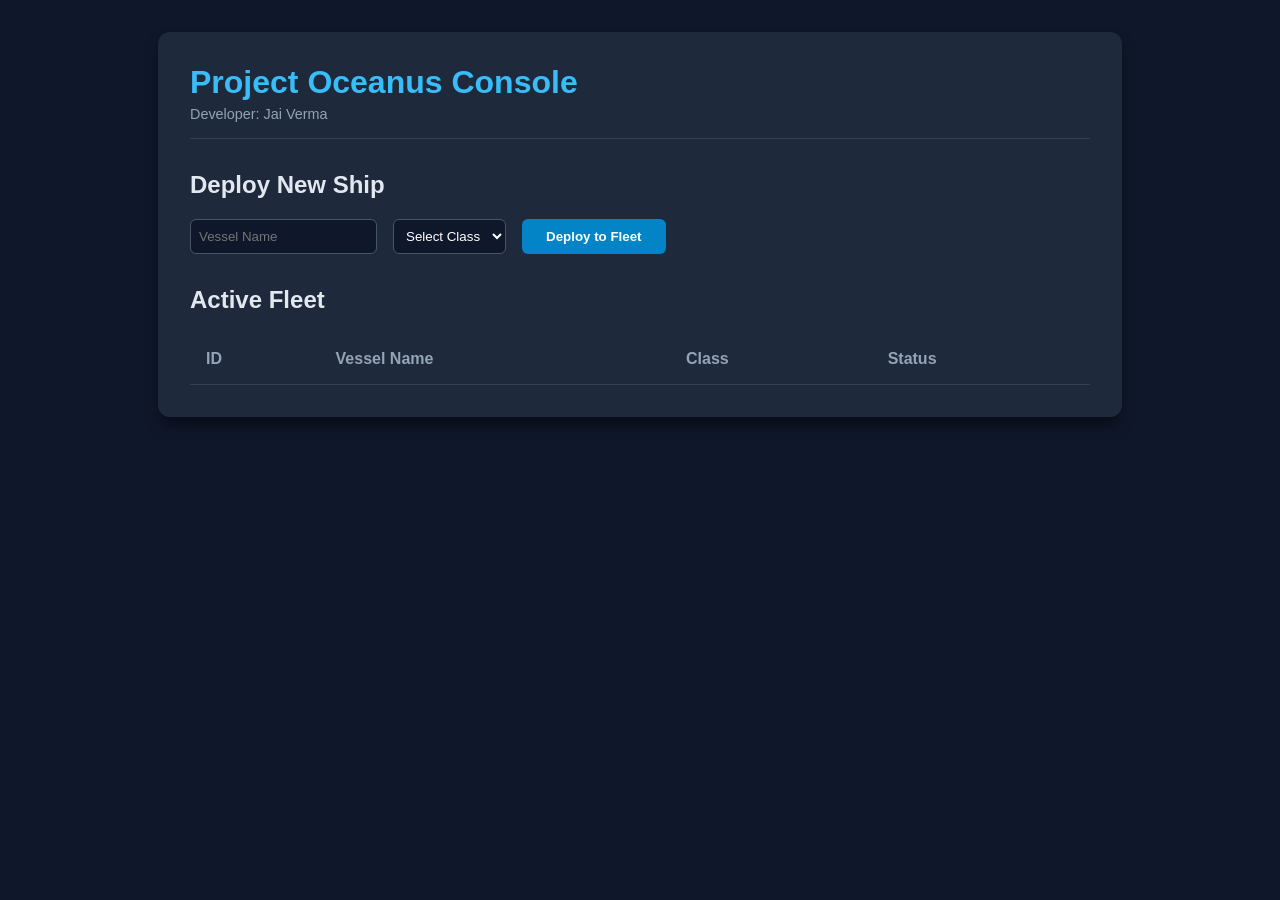
<file: exercises/Project_Oceanus/frontend/index.html>
<!DOCTYPE html>
<html lang="en">
<head>
    <meta charset="UTF-8">
    <meta name="viewport" content="width=device-width, initial-scale=1.0">
    <title>Project Oceanus | Fleet Management</title>
    <link rel="stylesheet" href="style.css">
</head>
<body>
    <div class="dashboard-container">
        <header>
            <h1>Project Oceanus Console</h1>
            <p>Developer: Jai Verma</p>
        </header>

        <main>
            <section class="control-panel">
                <h2>Deploy New Ship</h2>
                <form id="fleet-form">
                    <input type="text" id="ship_name" placeholder="Vessel Name" required>
                    <select id="ship_class" required>
                        <option value="" disabled selected>Select Class</option>
                        <option value="Explorer">Explorer</option>
                        <option value="Cargo">Cargo</option>
                        <option value="Frigate">Frigate</option>
                    </select>
                    <button type="submit">Deploy to Fleet</button>
                </form>
            </section>

            <section class="fleet-status">
                <h2>Active Fleet</h2>
                <table id="fleet-table">
                    <thead>
                        <tr>
                            <th>ID</th>
                            <th>Vessel Name</th>
                            <th>Class</th>
                            <th>Status</th>
                        </tr>
                    </thead>
                    <tbody id="fleet-data">
                        </tbody>
                </table>
            </section>
        </main>
    </div>
    <script src="app.js"></script>
</body>
</html>
</file>
<file: exercises/Project_Oceanus/frontend/style.css>
body {
    font-family: 'Segoe UI', Tahoma, Geneva, Verdana, sans-serif;
    background-color: #0f172a;
    color: #e2e8f0;
    margin: 0;
    padding: 2rem;
}

.dashboard-container {
    max-width: 900px;
    margin: 0 auto;
    background: #1e293b;
    padding: 2rem;
    border-radius: 12px;
    box-shadow: 0 10px 15px -3px rgba(0, 0, 0, 0.5);
}

header {
    border-bottom: 1px solid #334155;
    margin-bottom: 2rem;
    padding-bottom: 1rem;
}

header h1 {
    color: #38bdf8;
    margin: 0 0 5px 0;
}

header p {
    color: #94a3b8;
    font-size: 0.9rem;
    margin: 0;
}

.control-panel form {
    display: flex;
    gap: 1rem;
    margin-bottom: 2rem;
}

input, select {
    padding: 0.5rem;
    border: 1px solid #475569;
    border-radius: 6px;
    background: #0f172a;
    color: white;
}

button {
    background: #0284c7;
    color: white;
    border: none;
    padding: 0.5rem 1.5rem;
    border-radius: 6px;
    cursor: pointer;
    font-weight: bold;
    transition: background 0.3s;
}

button:hover {
    background: #0369a1;
}

table {
    width: 100%;
    border-collapse: collapse;
}

th, td {
    text-align: left;
    padding: 1rem;
    border-bottom: 1px solid #334155;
}

th {
    color: #94a3b8;
}

.status-badge {
    background: #047857;
    padding: 4px 8px;
    border-radius: 12px;
    font-size: 0.8rem;
}
</file>
